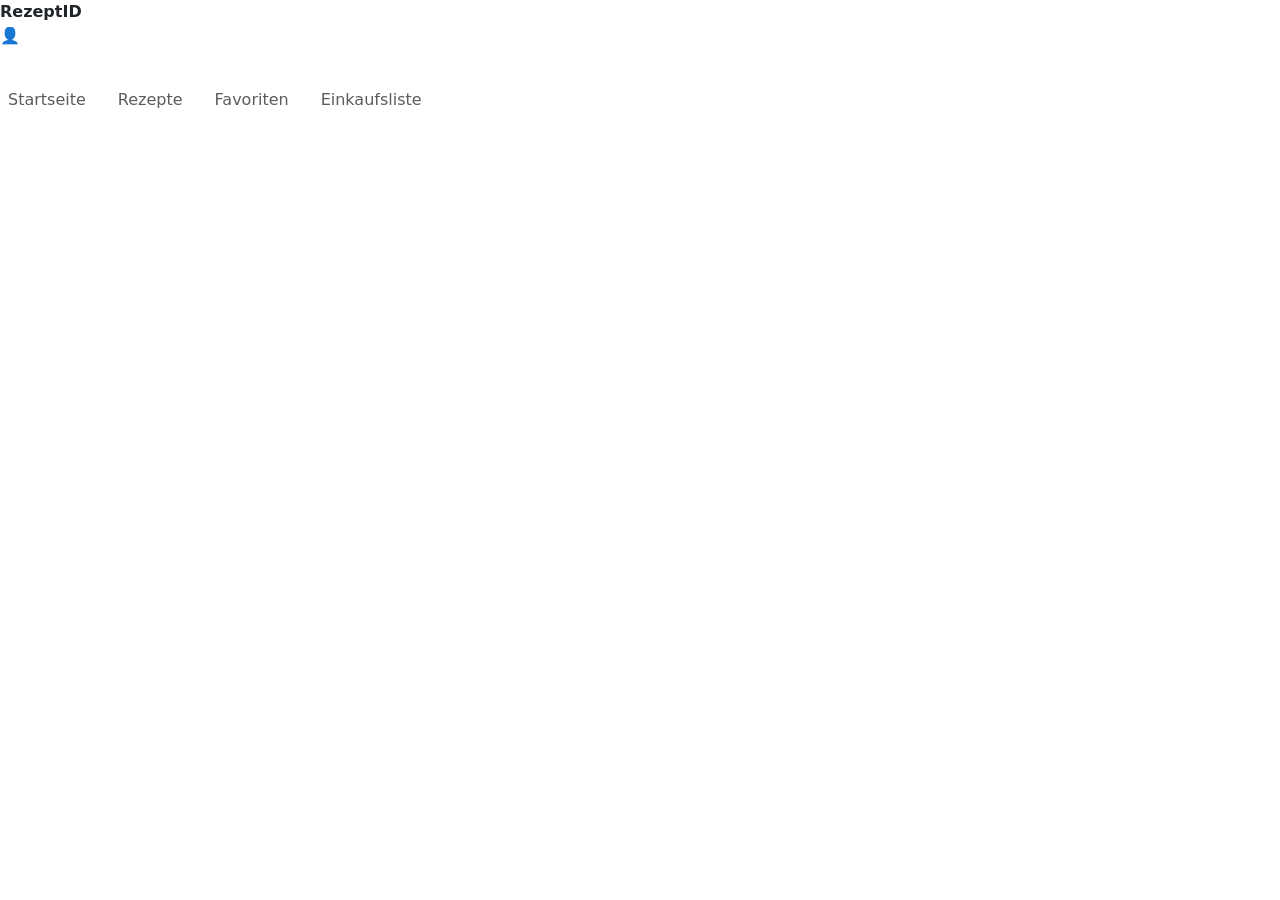
<file: einkaufsliste.html>
<!DOCTYPE html>

<html>
<header> <!--Navigation/Kopfbereich-->

<div class="logo"> <!--Container für Logo-->

<b>RezeptID</b>

</div>



<div class = "konto" >👤</div> <!--Case für eigenen Konto-->
</header> <!--Das Ende der Navigation-->

<head>

<link rel="icon" type = "image/png" href="lo_go.png">
<link href="https://cdn.jsdelivr.net/npm/bootstrap@5.3.0/dist/css/bootstrap.min.css" rel="stylesheet"><!--Fotter Navigation-->


</head>





<footer>

<div class = "kopfbereich"> <!--Links nach anderen Seiten-->
<ul class ="py-3 my-4 list-unstyled d-flex gap-3">

	<li class="nav-item"> <a href = "index.html" class="nav-link px-2 text-body-secondary">  Startseite</a> </li>  
	<li class="nav-item"> <a href = "rezepte.html" class="nav-link px-2 text-body-secondary">  Rezepte </a> </li>
	<li class="nav-item"> <a href = "favoriten.html" class="nav-link px-2 text-body-secondary">  Favoriten </a> </li>
	<li class="nav-item"> <a href = "einkaufsliste.html" class="nav-link px-2 text-body-secondary"> Einkaufsliste </a> </li>

</ul>
</div>

</footer>

</html>
</file>
